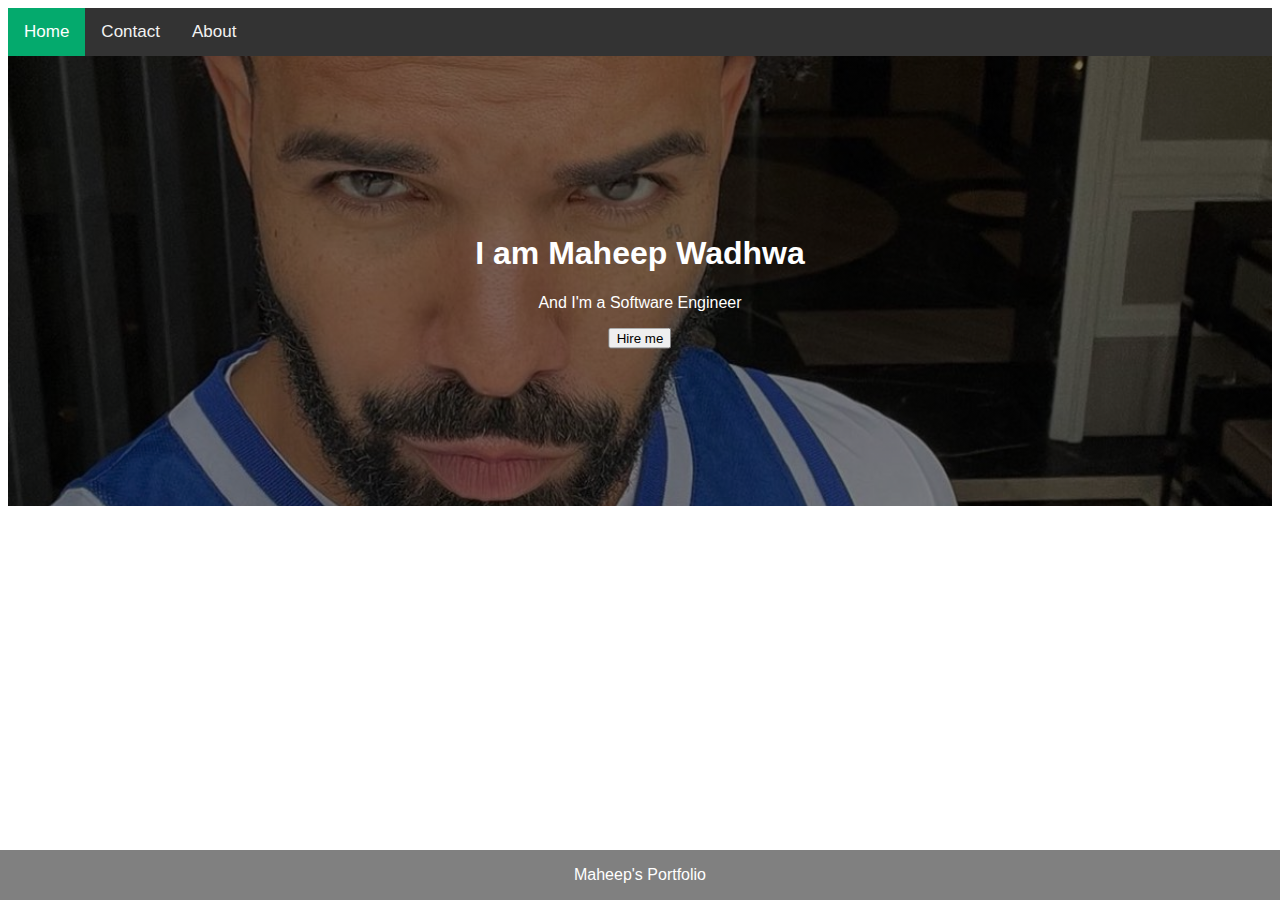
<file: index.html>
<!DOCTYPE html>
<html lang="en">
<meta charset="UTF-8">

<div class="topnav">
  <a class="active" href="#home">Home</a>
  <a href="Contact.html">Contact</a>
  <a href="about.html">About</a>
</div>


<title>Page Title</title>
<meta name="viewport" content="width=device-width,initial-scale=1">
<link rel="stylesheet" href="styles.css">
<body>

<div class="hero-image">
  <div class="hero-text">
    <h1>I am Maheep Wadhwa</h1>
    <p>And I'm a Software Engineer</p>
    <button>Hire me</button>
  </div>
</div>


<div class="footer">
  <p>Maheep's Portfolio</p>
</div>

</body>
</html>
</file>
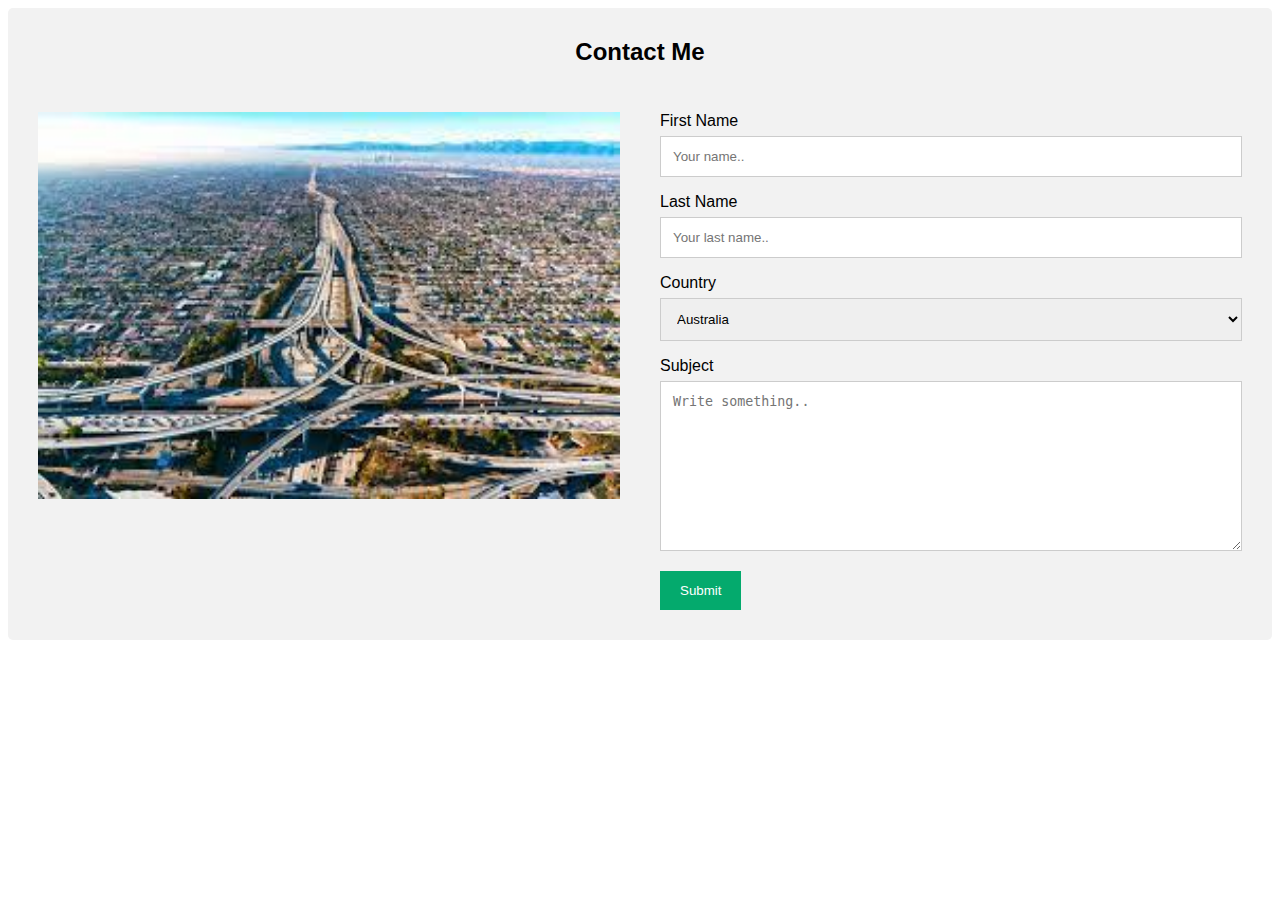
<file: Contact.html>
<!DOCTYPE html>
<html>
<head>
<meta name="viewport" content="width=device-width, initial-scale=1">
<style>
body {
  font-family: Arial, Helvetica, sans-serif;
}

* {
  box-sizing: border-box;
}

/* Style inputs */
input[type=text], select, textarea {
  width: 100%;
  padding: 12px;
  border: 1px solid #ccc;
  margin-top: 6px;
  margin-bottom: 16px;
  resize: vertical;
}

input[type=submit] {
  background-color: #04AA6D;
  color: white;
  padding: 12px 20px;
  border: none;
  cursor: pointer;
}

input[type=submit]:hover {
  background-color: #45a049;
}

/* Style the container/contact section */
.container {
  border-radius: 5px;
  background-color: #f2f2f2;
  padding: 10px;
}

/* Create two columns that float next to eachother */
.column {
  float: left;
  width: 50%;
  margin-top: 6px;
  padding: 20px;
}

/* Clear floats after the columns */
.row:after {
  content: "";
  display: table;
  clear: both;
}

/* Responsive layout - when the screen is less than 600px wide, make the two columns stack on top of each other instead of next to each other */
@media screen and (max-width: 600px) {
  .column, input[type=submit] {
    width: 100%;
    margin-top: 0;
  }
}
</style>
</head>
<body>

<div class="container">
  <div style="text-align:center">
    <h2>Contact Me</h2>
  </div>
  <div class="row">
    <div class="column">
      <img src="highway.jpeg" style="width:100%">
    </div>
    <div class="column">
      <form action="/action_page.php">
        <label for="fname">First Name</label>
        <input type="text" id="fname" name="firstname" placeholder="Your name..">
        <label for="lname">Last Name</label>
        <input type="text" id="lname" name="lastname" placeholder="Your last name..">
        <label for="country">Country</label>
        <select id="country" name="country">
          <option value="australia">Australia</option>
          <option value="canada">Canada</option>
          <option value="usa">USA</option>
        </select>
        <label for="subject">Subject</label>
        <textarea id="subject" name="subject" placeholder="Write something.." style="height:170px"></textarea>
        <input type="submit" value="Submit">
      </form>
    </div>
  </div>
</div>

</body>
</html>
</file>
<file: styles.css>
img {
     display: block;
     margin-left: auto;
   }


.topnav {
  background-color: #333;
  overflow: hidden;
}


/* Style the links inside the navigation bar */
.topnav a {
  float: left;
  color: #f2f2f2;
  text-align: center;
  padding: 14px 16px;
  text-decoration: none;
  font-size: 17px;
}

/* Change the color of links on hover */
.topnav a:hover {
  background-color: #ddd;
  color: black;
}

/* Add a color to the active/current link */
.topnav a.active {
  background-color: #04AA6D;
  color: white;
}

.column {
  float: left;
  width: 33.3%;
  margin-bottom: 16px;
  padding: 0 8px;
}

.card {
  box-shadow: 0 4px 8px 0 rgba(0, 0, 0, 0.2);
  margin: 8px;
}

.container {
  padding: 0 16px;
}

.container::after, .row::after {
  content: "";
  clear: both;
  display: table;
}

.title {
  color: grey;
}

body, html {
    height: 100%;
}

/* The hero image */
.hero-image {
  background-image: linear-gradient(rgba(0, 0, 0, 0.5), rgba(0, 0, 0, 0.5)), url("drake.jpeg");

  /* Set a specific height */
  height: 50%;

  /* Position and center the image to scale nicely on all screens */
  background-position: center;
  background-repeat: no-repeat;
  background-size: cover;
  position: relative;
}

/* Place text in the middle of the image */
.hero-text {
  text-align: center;
  position: absolute;
  top: 50%;
  left: 50%;
  transform: translate(-50%, -50%);
  color: white;
}

* {
  box-sizing: border-box;
}

body {
  font-family: Arial, Helvetica, sans-serif;
}


* {
  box-sizing: border-box;
}

.footer {
  position: fixed;
  left: 0;
  bottom: 0;
  width: 100%;
  background-color: grey;
  color: white;
  text-align: center;
}
</file>
